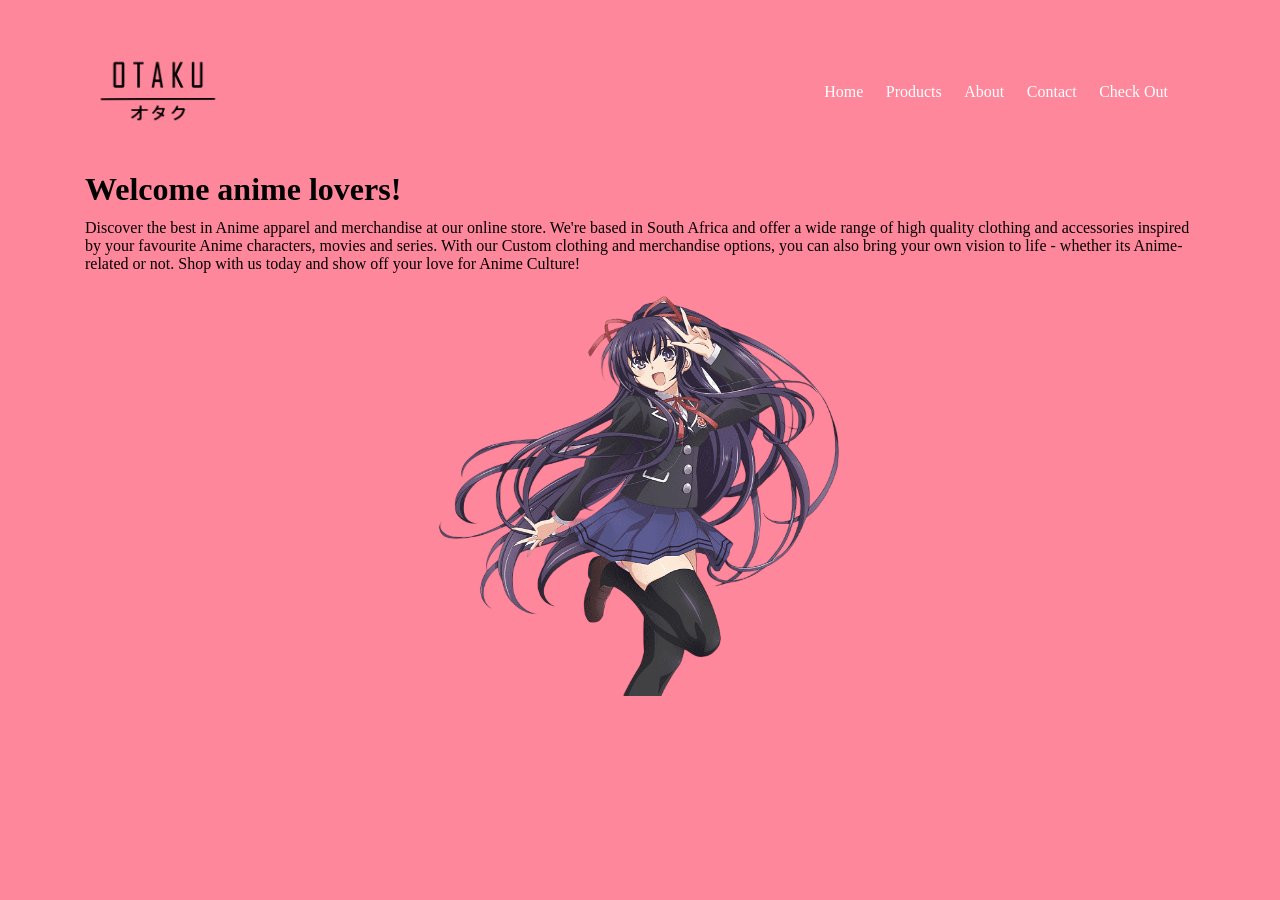
<file: index.html>
<!DOCTYPE html>
<html lang="en">
<head>
    <meta charset="UTF-8">
    <title>Otaku | Ecommerce Website Design</title>
    <link rel="stylesheet" href="/CSS/style.css">
</head>
<body>


   <div class="container">
    <div class="navbar">
        <div class="logo">
            <img src="/pics/logo.png" width="125px">
        </div>
    
        
       <nav>
        <div class="navig">
            <a href="#">Home</a>
            <a href="/html/product.html">Products</a>
            <a href="/html/aboutpage.html">About</a>
            <a href="/html/contactPage.html">Contact</a>
            <a href="/html/aboutpage.html">Check Out</a>
        </div>
        </nav>

</div>

</nav>
<div class="row">
    <div class="col-2">

<h1>Welcome anime lovers!</h1>
<p>Discover the best in Anime apparel and merchandise at our online store. We're based in South Africa and offer a wide range of high quality clothing and accessories inspired by your favourite Anime characters, movies and series. With our Custom clothing and merchandise options, you can also bring your own vision to life - whether its Anime-related or not. Shop with us today and show off your love for Anime Culture!</p>
    </div> 
    <div class="col-2 container-div">
        <img src="/pics/1.png" width="600px" height="400px" >
       


    </div> 

</div>
</div>


    
</body>
</html>
</file>
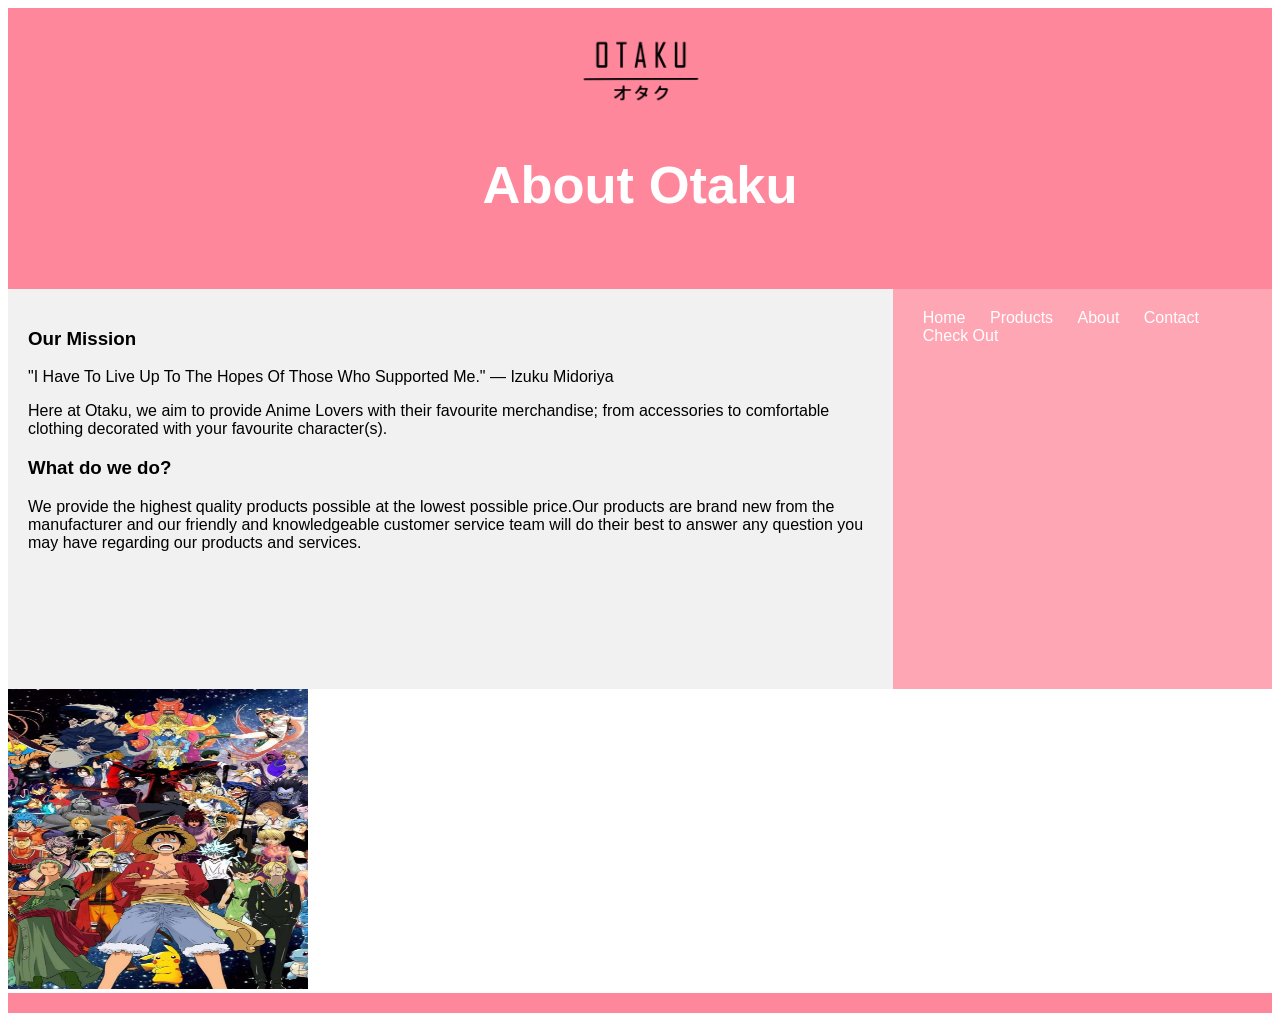
<file: html/aboutpage.html>
<!DOCTYPE html>
<html lang="en">
<head>
<title>ABOUT US</title>
<meta charset="utf-8">
<meta name="viewport" content="width=device-width, initial-scale=1">
<style>
* {
  box-sizing: border-box;
}

body {
  font-family: Arial, Helvetica, sans-serif;
}


header {
  background-color: #ff879c;
  padding: 30px;
  text-align: center;
  font-size: 35px;
  color: white;
}


nav {
  float: inline-end;
  width: 30%;
  height: 400px;
  background: #ffa6b5;
  padding: 20px;
}
a{
    text-decoration: none;
    color: #ffffff;
    padding: 10px;
}
nav ul {
  list-style-type: none;
  padding: 0;
}

article {
  float: left;
  padding: 20px;
  width: 70%;
  background-color: #f1f1f1;
  height: 400px; /* only for demonstration, should be removed */
}

/* Clear floats after the columns */
section::after {
  content: "";
  display: table;
  clear: both;
}

/* Style the footer */
footer {
  background-color: #ff879c;
  padding: 10px;
  text-align: center;
  color: white;
}

/* Responsive layout - makes the two columns/boxes stack on top of each other instead of next to each other, on small screens */
@media (max-width: 600px) {
  nav, article {
    width: 100%;
    height: 100%;
  }
}
</style>
</head>
<body>
<header>
  <div class="container">
    <div class="navbar">
        <div class="logo">
            <img src="/pics/logo.png" width="125px">
        </div>
        <div class="row">
          <div class="col-2">
  <h2>About Otaku</h2>
</header>

<section>
  </div>
  <nav>
    <div class="navig">
        <a href="/html/landingPage.html">Home</a>
        <a href="/html/product.html">Products</a>
        <a href="#">About</a>
        <a href="/html/contactPage.html">Contact</a>
        <a href="/html/checkoutPage.html">Check Out</a>
    </div>
    </nav>
    <article>
      <h1>Our Mission</h1>
    <p>"I Have To Live Up To The Hopes Of Those Who Supported Me." — Izuku Midoriya</p>
    <p>Here at Otaku, we aim to provide Anime Lovers with their favourite merchandise; from accessories to comfortable clothing decorated with your favourite character(s).<br>
      <h1>What do we do?</h1> We provide the highest quality products possible at the lowest possible price.Our products are brand new from the manufacturer and our friendly and knowledgeable customer service team will do their best to answer any question you may have regarding our products and services.</p>
    </article>
  </section>

  <div class="collage">
    <section id="sec1">
  
  
</section>

<div class="img">
<div class="anime">
<section id="sec2">
  <img src="/pics/8-anime collage.jpg" width="300" height="300">
</div>
</section>
  </div>
</div>
<footer>
</footer>

</body>
</html>
</file>
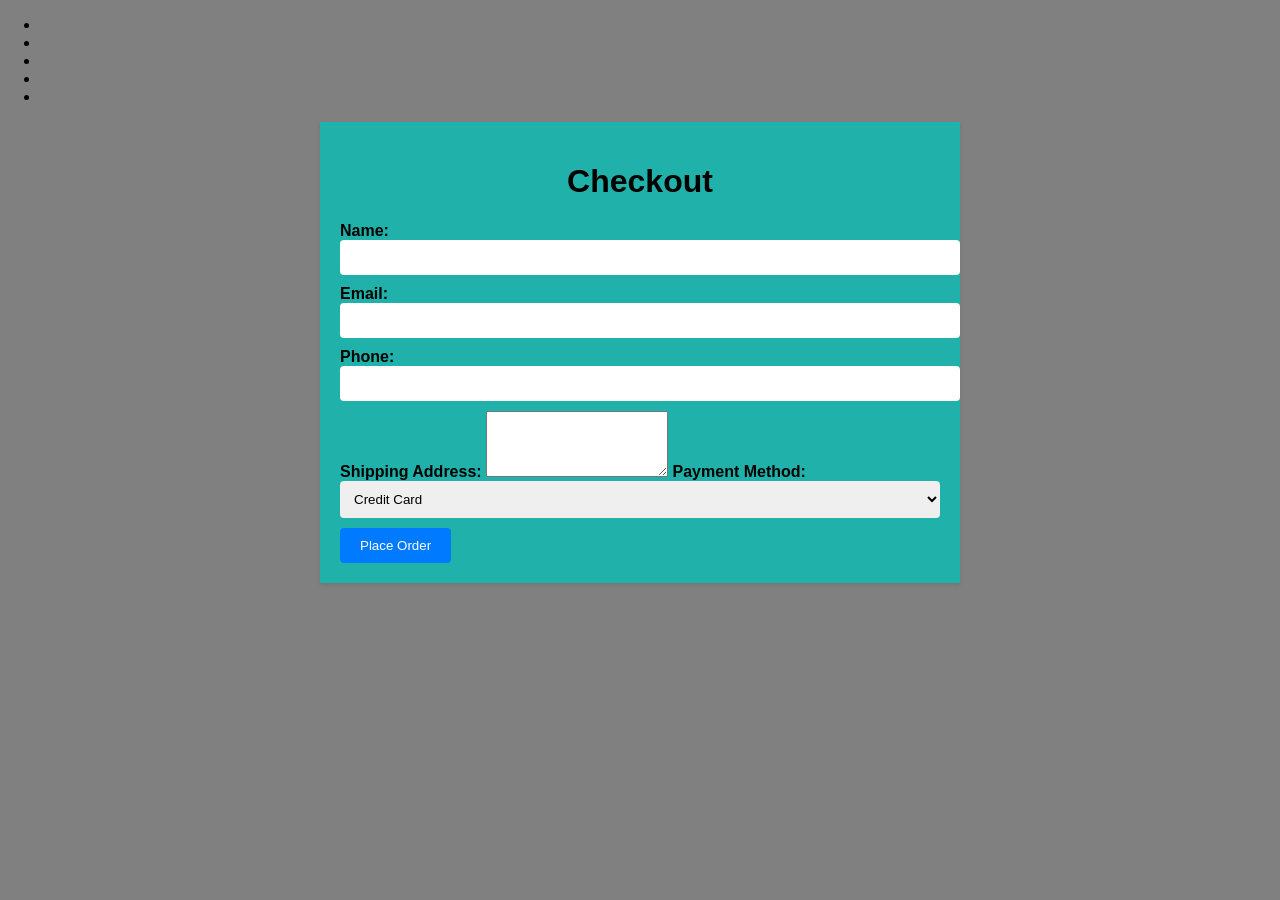
<file: html/adminpage.html>
<!DOCTYPE html>
<html lang="en">
<head>
    <meta charset="UTF-8">
    <meta name="viewport" content="width=device-width, initial-scale=1.0">
    <title>Checkout Page</title>
    <style>
        body {
            font-family: Arial, sans-serif;
            background-color: grey;
            margin: 0;
            padding: 0;
        }

        .container {
            max-width: 600px;
            margin: 0 auto;
            padding: 20px;
            background-color:lightseagreen;
            box-shadow: 0 2px 4px rgba(0, 0, 0, 0.1);
        }

        h1 {
            text-align: center;
        }

        .checkout-form {
            margin-top: 20px;
        }

        label {
            font-weight: bold;
        }

        input[type="text"],
        input[type="email"],
        input[type="tel"],
        select {
            width: 100%;
            padding: 10px;
            margin-bottom: 10px;
            border: 1px grey;
            border-radius: 4px;
        }

        button {
            background-color: #007bff;
            color:white;
            padding: 10px 20px;
            border: none;
            border-radius: 4px;
            cursor: pointer;
        }

        button:hover { 
            background-color: #0056b3;
        }
    </style>
</head>
<body>


    <ul>
        
        <li><a href="/landpage.html"></a></li>
        <li><a href="/about.html"></a></li>
        <li><a href="/product.html"></a></li>
        <li><a href="/contact.html"></a></li>
        <li><a href="/checkout.html"></a></li>
    </ul>
    <div class="container">
        <h1>Checkout</h1>
        <form class="checkout-form">
            <label for="name">Name:</label>
            <input type="text" id="name" name="name" required>

            <label for="email">Email:</label>
            <input type="email" id="email" name="email" required>

            <label for="phone">Phone:</label>
            <input type="tel" id="phone" name="phone" required>

            <label for="address">Shipping Address:</label>
            <textarea id="address" name="address" rows="4" required></textarea>

            <label for="payment-method">Payment Method:</label>
            <select id="payment-method" name="payment-method" required>
                <option value="credit-card">Credit Card</option>
                <option value="paypal">PayPal</option>
            </select>

            <button type="submit">Place Order</button>
            <footer>
            </footer>
        </form>
    </div>
</body>
</html>
</file>
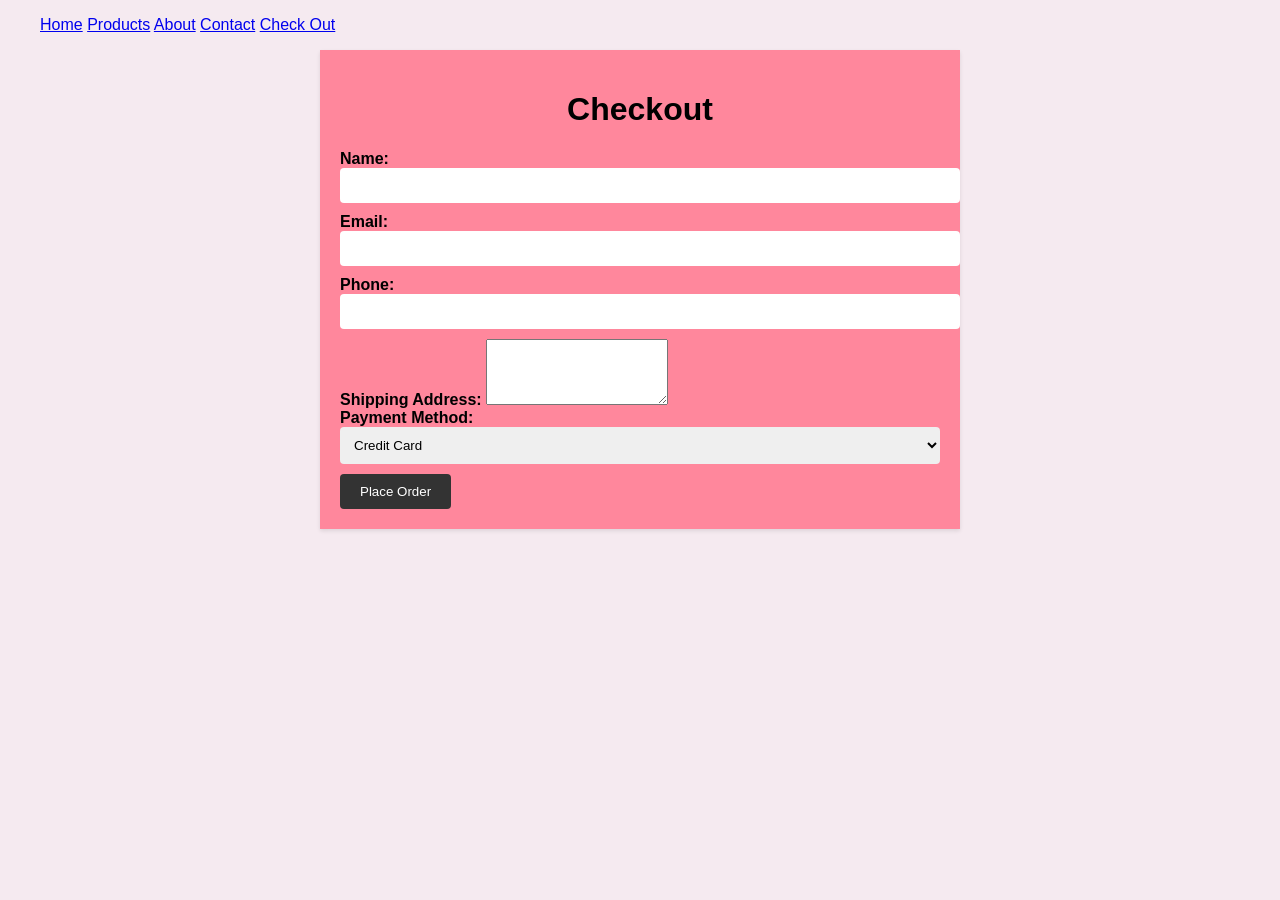
<file: html/checkoutPage.html>
<!DOCTYPE html>
<html lang="en">
<head>
    <meta charset="UTF-8">
    <meta name="viewport" content="width=device-width, initial-scale=1.0">
    <title>Checkout Page</title>
    <style>
        body {
            font-family: Arial, sans-serif;
            background-color: rgb(245, 234, 240);
            margin: 0;
            padding: 0;
        }

        .container {
            max-width: 600px;
            margin: 0 auto;
            padding: 20px;
            background-color:#ff879c;
            box-shadow: 0 2px 4px rgba(0, 0, 0, 0.1);
        }

        h1 {
            text-align: center;
        }

        .checkout-form {
            margin-top: 20px;
        }

        label {
            font-weight: bold;
        }

        input[type="text"],
        input[type="email"],
        input[type="tel"],
        select {
            width: 100%;
            padding: 10px;
            margin-bottom: 10px;
            border: 1px pink;
            border-radius: 4px;
        }

        button {
            background-color: #333;
            color:white;
            padding: 10px 20px;
            border: none;
            border-radius: 4px;
            cursor: pointer;
        }

        button:hover { 
            background-color: #333;
        }
    </style>
</head>
<body>
    <ul>
        <a href="/html/landingPage.html">Home</a>
        <a href="/html/product.html">Products</a>
        <a href="/html/aboutpage.html">About</a>
        <a href="/html/contactPage.html">Contact</a>
        <a href="#">Check Out</a>
    </ul>
    <div class="container">
        <h1>Checkout</h1>
        <form class="checkout-form">
            <label for="name">Name:</label>
            <input type="text" id="name" name="name" required><br>

            <label for="email">Email:</label>
            <input type="email" id="email" name="email" required><br>

            <label for="phone">Phone:</label>
            <input type="tel" id="phone" name="phone" required><br>

            <label for="address">Shipping Address:</label>
            <textarea id="address" name="address" rows="4" required></textarea><br>

            <label for="payment-method">Payment Method:</label>
            <select id="payment-method" name="payment-method" required><br>
                <option value="credit-card">Credit Card</option>
                <option value="paypal">PayPal</option>
            </select>

            <button type="submit">Place Order</button>
            <footer>
            </footer>
        </form>
    </div>
</body>
</html>
</file>
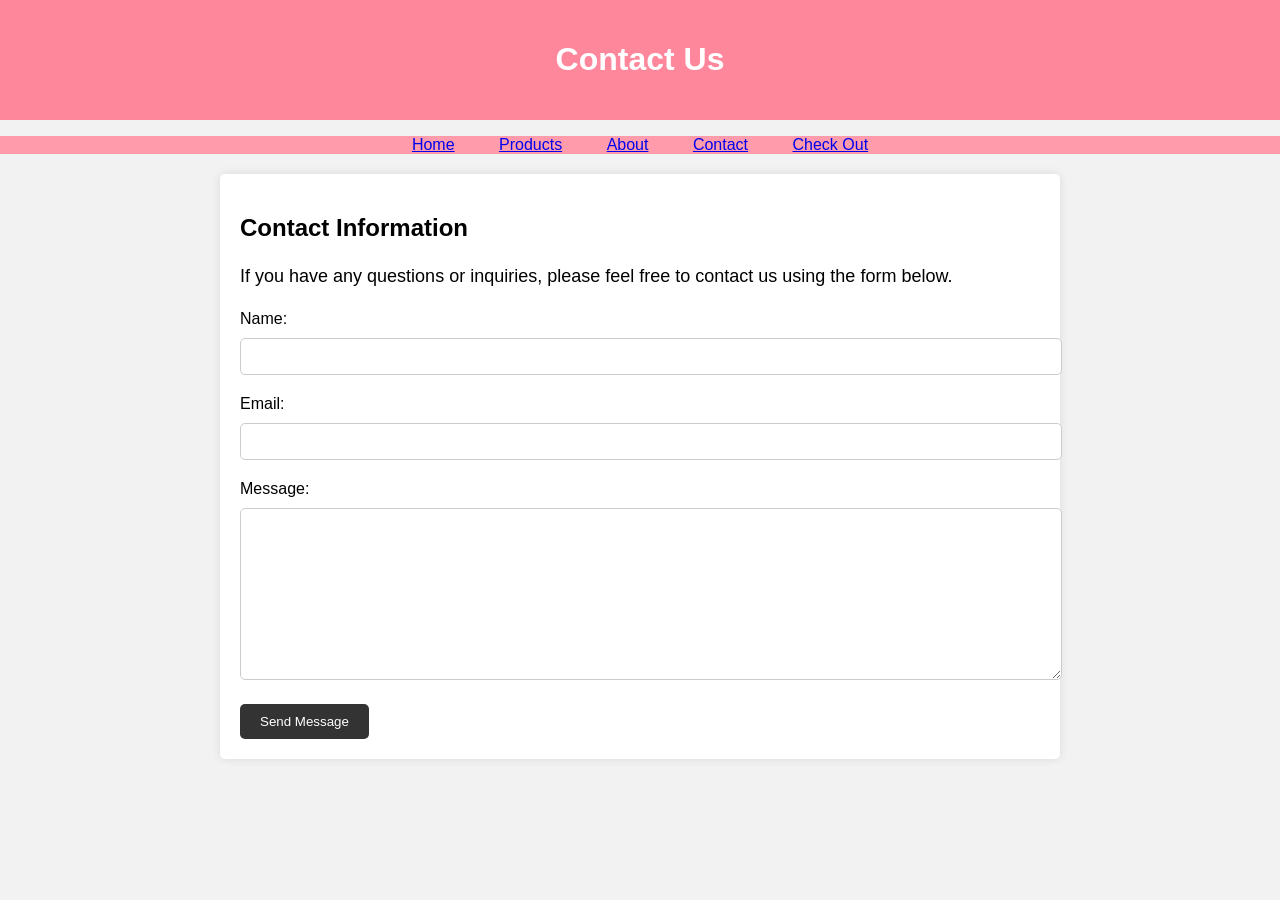
<file: html/contactPage.html>
<!DOCTYPE html>
<html lang="en">
<head>
    <meta charset="UTF-8">
    <meta name="viewport" content="width=device-width, initial-scale=1.0">
    <title>Contact Us</title>
    <style>
        /* Add your CSS styles here */
        body {
            font-family: Arial, sans-serif;
            background-color: #F2F2F2;
            margin: 0;
            padding: 0;
        }
        header {
            background-color: #ff879c;
            color: #fff;
            padding: 20px;
            text-align: center;
        }
        nav {
            background-color:#ff9bab;
            color: #ffffff;
            text-align: center;
        }
        nav ul {
            list-style-type: none;
            padding: 0;
        }
        nav li {
            display: inline;
            margin: 0 20px;
        }
        .container {
            max-width: 800px;
            margin: 20px auto;
            padding: 20px;
            background-color: #fff;
            box-shadow: 0 0 10px rgba(0, 0, 0, 0.1);
            border-radius: 5px;
        }
        p {
            font-size: 18px;
            line-height: 1.6;
        }
        .contact-form {
            margin-top: 20px;
        }
        label {
            display: block;
            margin-bottom: 10px;
        }
        input[type="text"],
        input[type="email"],
        textarea {
            width: 100%;
            padding: 10px;
            margin-bottom: 20px;
            border: 1px solid #ccc;
            border-radius: 5px;
        }
        textarea {
            height: 150px;
        }
        button[type="submit"] {
            background-color: #333;
            color: #fff;
            padding: 10px 20px;
            border: none;
            border-radius: 5px;
            cursor: pointer;
        }
    </style>
</head>
<body>
    <header>
        <h1>Contact Us</h1>
    </header>
    <nav>
        <ul>
            <li><a href="/html/landingPage.html">Home</a></li>
            <li><a href="/html/product.html">Products</a></li>
            <li><a href="/html/aboutpage.html">About</a></li>
            <li><a href="#">Contact</a></li>
            <li><a href="/html/checkoutPage.html">Check Out</a></li>
        </ul>
    </nav>
    <div class="container">
        <h2>Contact Information</h2>
        <p>If you have any questions or inquiries, please feel free to contact us using the form below.</p>
        <form class="contact-form">
            <label for="name">Name:</label>
            <input type="text" id="name" name="name" required>
            <label for="email">Email:</label>
            <input type="email" id="email" name="email" required>
            <label for="message">Message:</label>
            <textarea id="message" name="message" required></textarea>
            <button type="submit">Send Message</button>
        </form>
    </div>
</body>
</html>
</file>
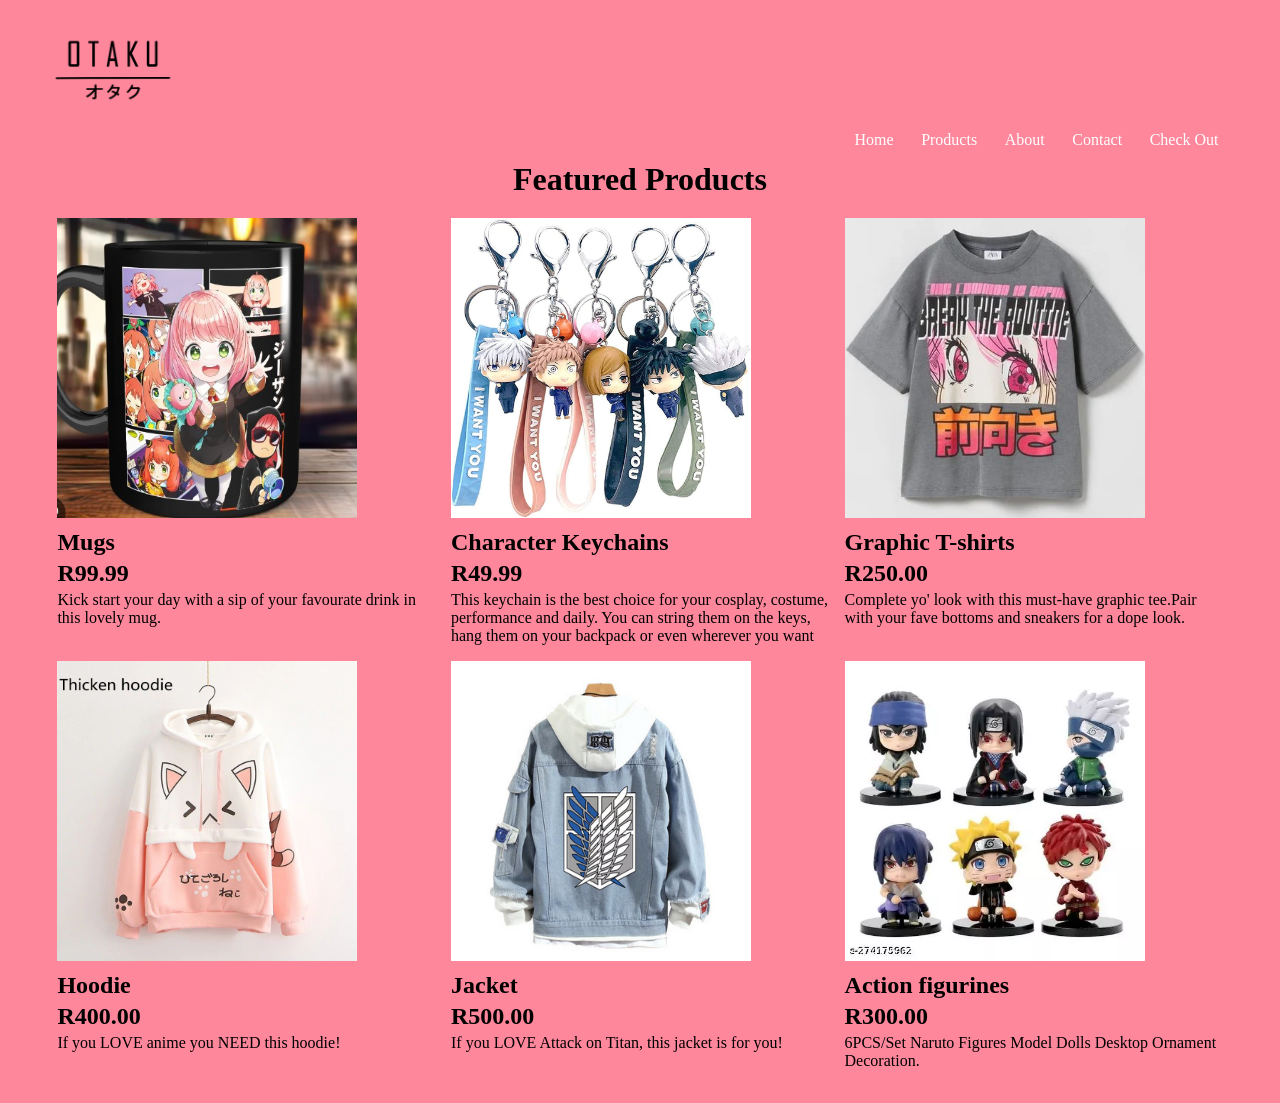
<file: html/product.html>
<!DOCTYPE html>
<html lang="en">
<head>
    <meta charset="UTF-8">
    <title>Otaku | Ecommerce Website Design</title>
    <link rel="stylesheet" href="../CSS/style.css">
</head>
<body>

    <div class="logo">
        <img src="/pics/logo.png" width="125px">
    </div>
    
        
    <nav>
        <div class="navig">
            <a href="/html/landingPage.html">Home</a>
            <a href="#">Products</a>
            <a href="/html/aboutpage.html">About</a>
            <a href="/html/contactPage.html">Contact</a>
            <a href="/html/checkoutPage.html">Check Out</a>
        </div>
    </nav>
    <div>
        <center><h1>Featured Products</h1></center>

        <div class="div">
            <section id="sec1">
                <img class="image" src="/pics/mug1.jpg" alt="Mugs" width="300" height="300">
                <h1>Mugs</h1>
                <h2>R99.99</h2>
                <p>Kick start your day with a sip of your favourate drink in this lovely mug.</p>
            </section>

            <section id="sec2">
                <img class="image" src="/pics/keychains.jpg" alt="Character Keychains" width="300" height="300">
                <h1>Character Keychains</h1>
                <h2>R49.99</h2>
                <p>This keychain is the best choice for your cosplay, costume, performance and daily. You can string them on the keys, hang them on your backpack or even wherever you want</p>
            </section>

            <section id="sec3">
                <img class="image" src="/pics/tshirt.webp" alt="T-shirts" width="300" height="300">
                <h1>Graphic T-shirts</h1>
                <h2>R250.00</h2>
                <p>Complete yo' look with this must-have graphic tee.Pair with your fave bottoms and sneakers for a dope look.</p>
            </section>

            <section id="sec4">
                <img class="image" src="/pics/hoodie.jpg" alt="Hoodie" width="300" height="300">
                <h1>Hoodie</h1>
                <h2>R400.00</h2>
                <p>If you LOVE anime you NEED this hoodie!</p>
            </section>

            <section id="sec5">
                <img class="image" src="/pics/Jacket.png" alt="acket" width="300" height="300">
                <h1>Jacket</h1>
                <h2>R500.00</h2>
                <p>If you LOVE Attack on Titan, this jacket is for you!</p>
            </section>
                        
            <section id="sec6">
                <img class="image" src="/pics/actionfigures.webp" alt="Action figurines" width="300" height="300">
                <h1>Action figurines</h1>
                <h2>R300.00</h2>
                <p>6PCS/Set Naruto Figures Model Dolls Desktop Ornament Decoration.</p>
            </section>
        </div>
       
    </div>
</body>
</html>
</file>
<file: CSS/style.css>
*{
    margin: 1%;
    padding: 0;
    box-sizing: border-box;
}
.navbar{
    display: flex;
    align-items: center;
    padding: 20px;
}
nav{
    flex: 1;
    text-align: right;
}
nav ul{
    display: inline-block;
    list-style-type: none;
}
nav ul li{
    display: inline-block;
    margin-right: 20px;
}
a{
    text-decoration: none;
    color: #ffffff;
}
body{
    background-color: #ff879c;
}
.container{
    max-width: 1300px;
    margin: auto;
    padding-left: 25px;
    padding-right: 25px;
}

.nav a{
    text-align: right;
    display: inline-block;
    padding: 10p;
}

.div{
    display: grid;
    grid-template-columns: repeat(3, 1fr);
}

.container-div{
    flex-wrap: wrap;
    display: flex;
    justify-content: center;
    
}

.col-2 container-div{
    background-color: transparent;
}
</file>
